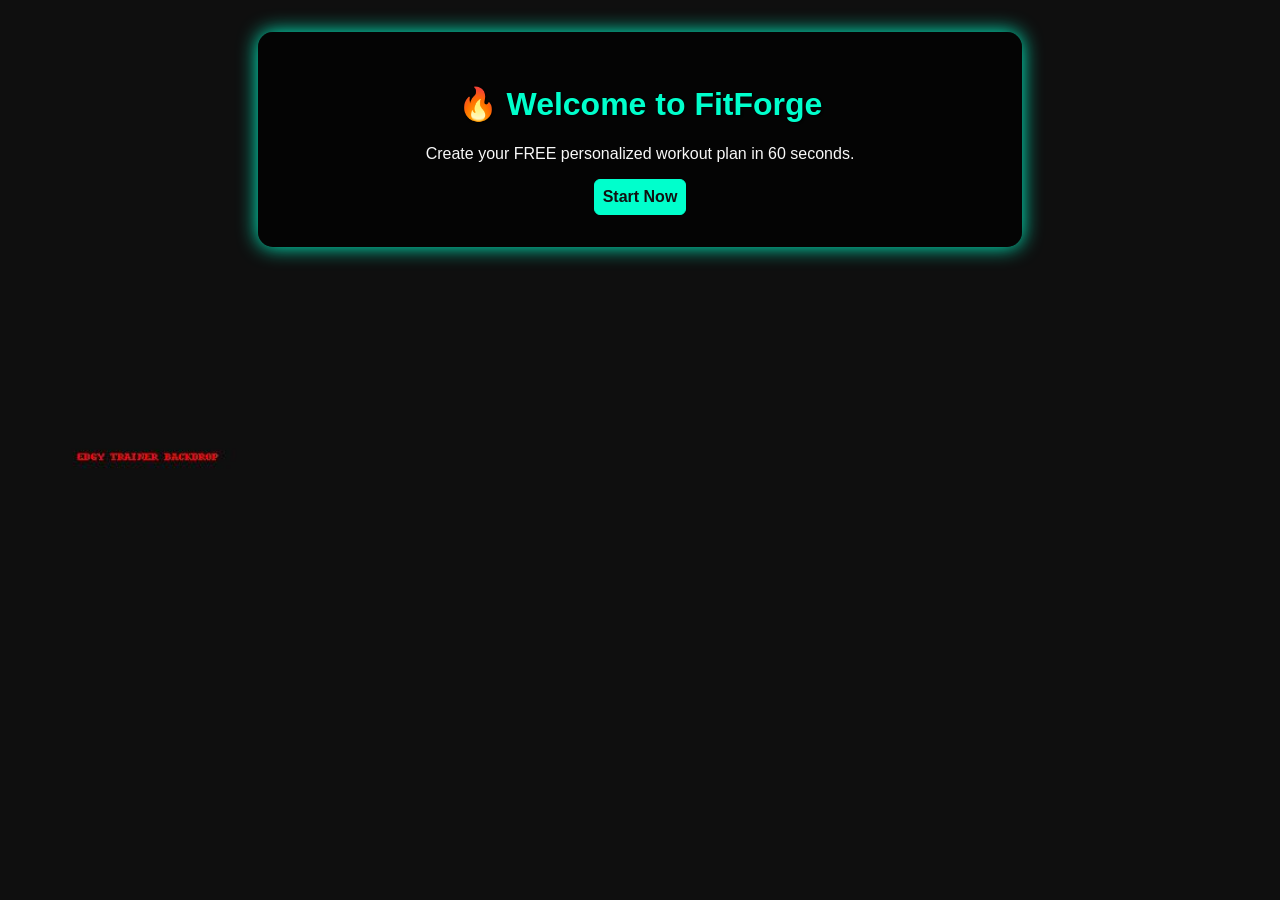
<file: index.html>
<!DOCTYPE html>
<html lang="en">
<head>
  <meta charset="UTF-8" />
  <meta name="viewport" content="width=device-width, initial-scale=1.0"/>
  <title>FitForge – Your Custom Fitness Plan</title>
  <link rel="stylesheet" href="style.css" />
</head>
<body>
  <div class="container">
    <h1>🔥 Welcome to FitForge</h1>
    <p>Create your FREE personalized workout plan in 60 seconds.</p>
    <button onclick="location.href='questionnaire.html'">Start Now</button>
  </div>
</body>
</html>
</file>
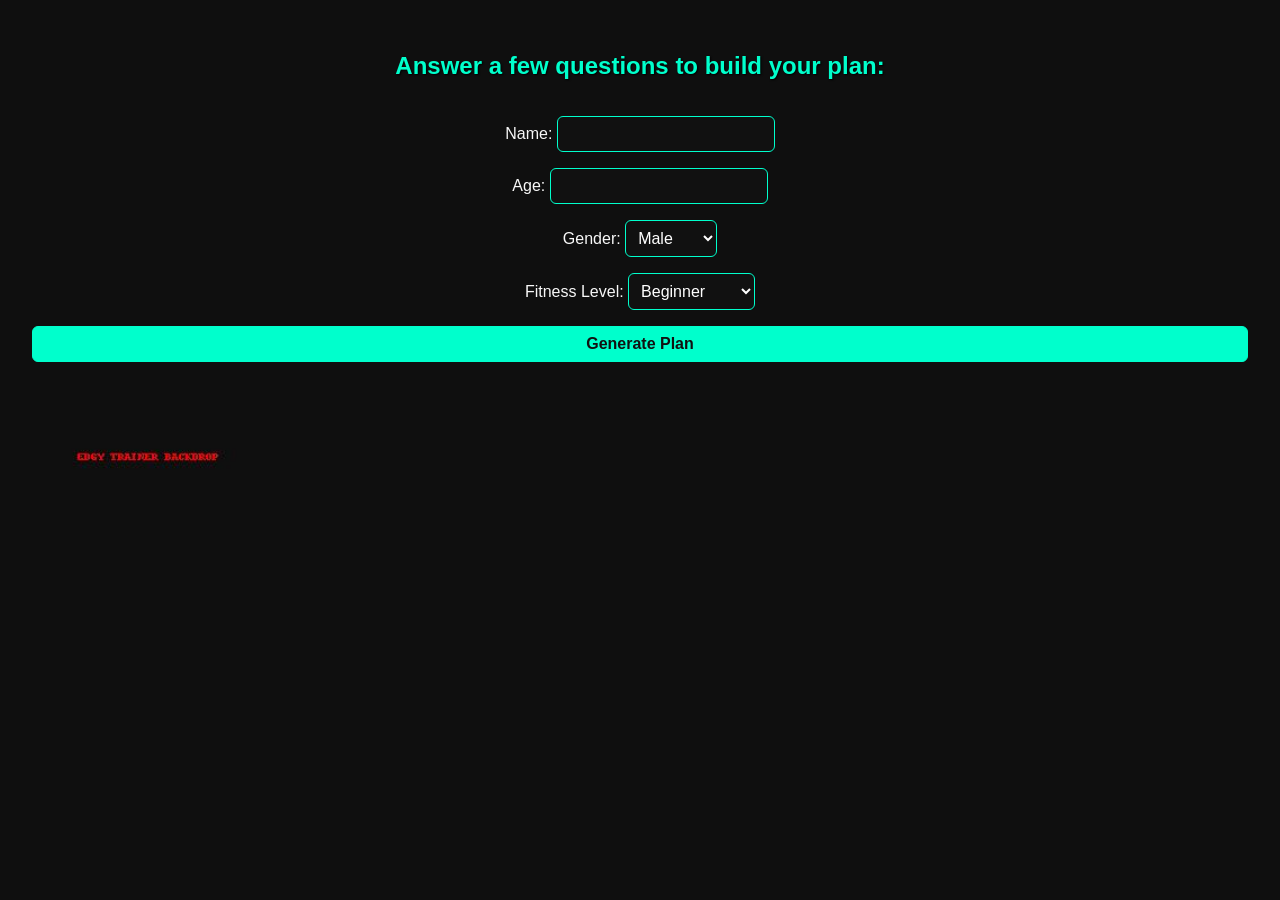
<file: questionnaire.html>
<!DOCTYPE html>
<html lang="en">
<head>
  <meta charset="UTF-8" />
  <title>FitForge Questionnaire</title>
  <link rel="stylesheet" href="style.css" />
</head>
<body>
  <form id="fitnessForm">
    <h2>Answer a few questions to build your plan:</h2>

    <label>Name: <input type="text" name="name" required /></label>
    <label>Age: <input type="number" name="age" required /></label>

    <label>Gender:
      <select name="gender">
        <option>Male</option>
        <option>Female</option>
        <option>Other</option>
      </select>
    </label>

    <label>Fitness Level:
      <select name="level">
        <option>Beginner</option>
        <option>Intermediate</option>
        <option>Advanced</option>
      </select>
    </label>

    <button type="submit">Generate Plan</button>
  </form>

  <script src="synced_workout_script.js"></script>
</body>
</html>
</file>
<file: style.css>
body {
  background: url('trainer-bg.jpg') no-repeat center center fixed;
  background-size: cover;
  color: #f8f8f8;
  font-family: 'Helvetica Neue', sans-serif;
  text-align: center;
  padding: 2rem;
  margin: 0;
}

.container {
  max-width: 700px;
  margin: auto;
  background: rgba(0,0,0,0.7);
  padding: 2rem;
  border-radius: 15px;
  box-shadow: 0 0 20px #00ffcc;
}

form {
  display: flex;
  flex-direction: column;
  gap: 1rem;
}

input, select, button {
  padding: 0.5rem;
  font-size: 1rem;
  border-radius: 6px;
  background-color: #111;
  color: white;
  border: 1px solid #00ffcc;
}

h1, h2 {
  color: #00ffcc;
  text-shadow: 1px 1px 2px #000;
}

button {
  background: #00ffcc;
  color: #111;
  font-weight: bold;
  cursor: pointer;
  transition: 0.3s;
}

button:hover {
  background: #00bfa5;
}
</file>
